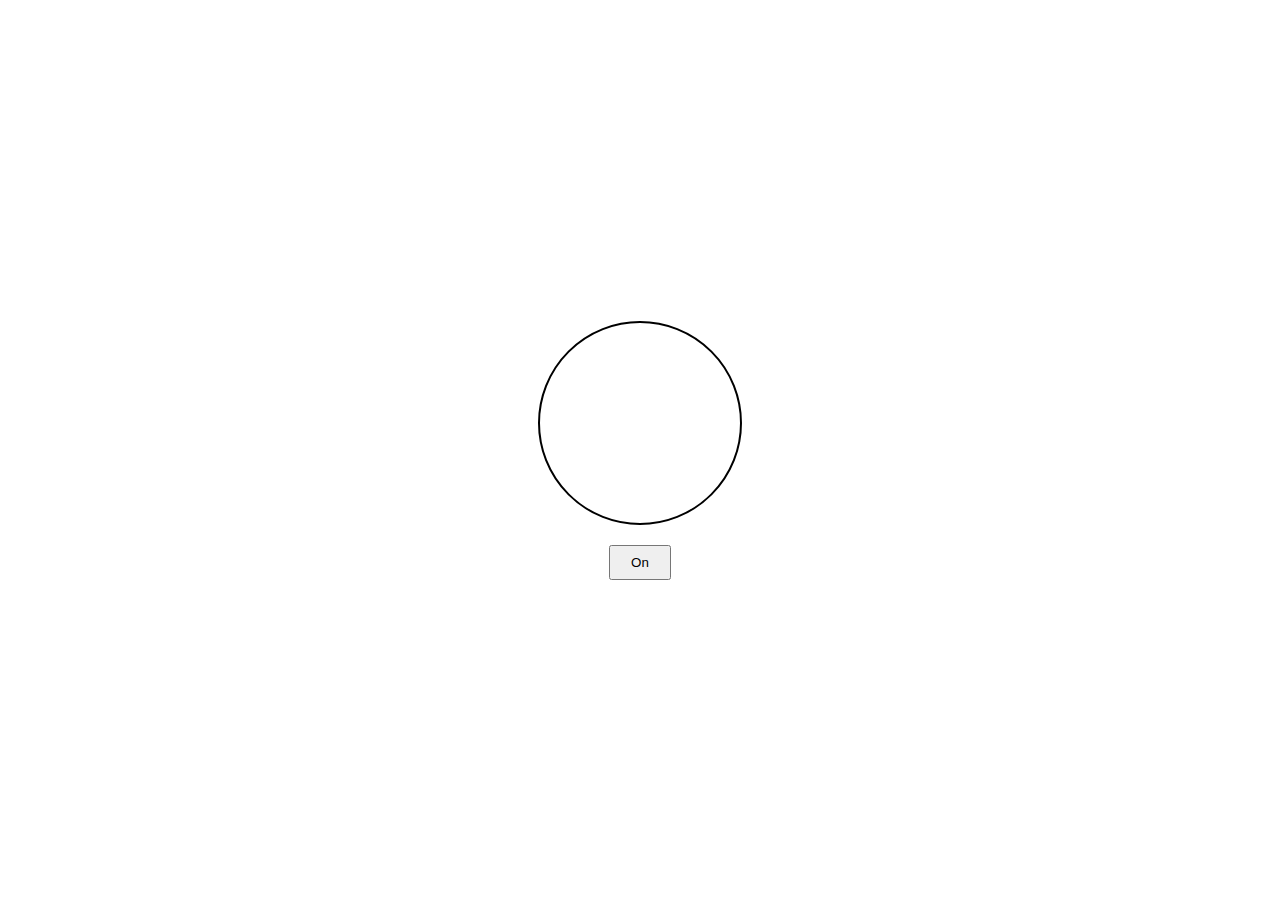
<file: day10/index.html>
<!DOCTYPE html>
<html lang="en">

<head>
    <meta charset="UTF-8">
    <meta name="viewport" content="width=device-width, initial-scale=1.0">
    <title>Document</title>
</head>

<style>
    * {
        font-family: 'Gill Sans', 'Gill Sans MT', Calibri, 'Trebuchet MS', sans-serif;
    }

    html,
    body {
        height: 100%;
        display: flex;
        align-items: center;
        justify-content: center;
        flex-direction: column;
    }

    .bulb {
        height: 200px;
        width: 200px;
        border: 2px solid black;
        border-radius: 50%;
        /* background-color: yellow;
        filter: blur(30px); */
    }

    button {
        padding: 8px 20px;
        cursor: pointer;
        margin-top: 20px;
    }
</style>

<body>

    <!-- <h1>Hii </h1>

   <button>Click me</button> -->

    <div class="bulb"></div>
    <button>On</button>

    <script src="script.js"></script>
</body>

</html>
</file>
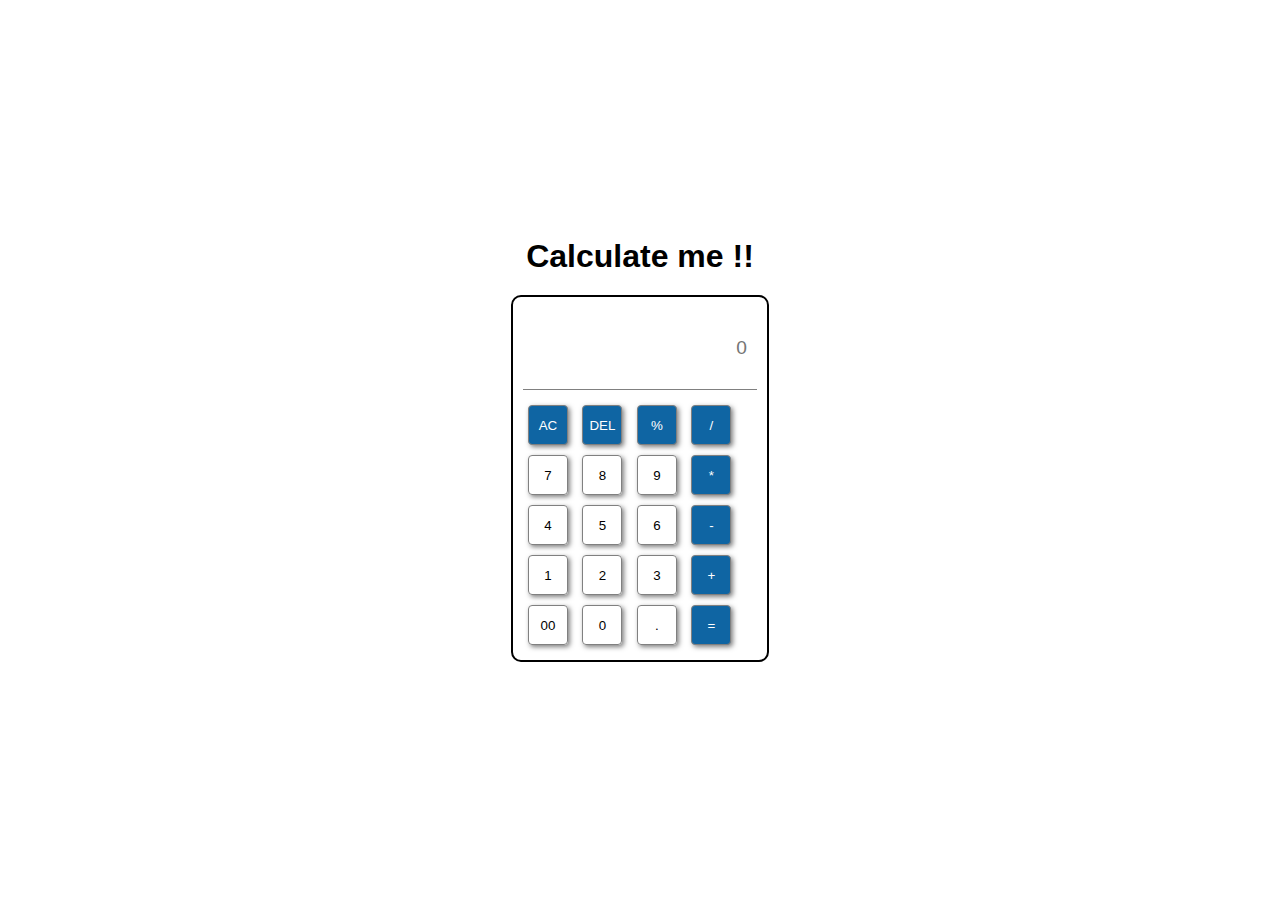
<file: day12/index.html>
<!DOCTYPE html>
<html lang="en">

<head>
    <meta charset="UTF-8">
    <meta name="viewport" content="width=device-width, initial-scale=1.0">
    <title>Document</title>
    <link rel="stylesheet" href="style.css">
</head>

<body>

    <h1>Calculate me !!</h1>

    <main>
        <input type="text" placeholder="0" readonly>

        <div class="row">
            <button class="operator">AC</button>
            <button class="operator">DEL</button>
            <button class="operator">%</button>
            <button class="operator">/</button>
        </div>
        <div class="row">
            <button>7</button>
            <button>8</button>
            <button>9</button>
            <button class="operator">*</button>
        </div>
        <div class="row">
            <button>4</button>
            <button>5</button>
            <button>6</button>
            <button class="operator">-</button>
        </div>
        <div class="row">
            <button>1</button>
            <button>2</button>
            <button>3</button>
            <button class="operator">+</button>
        </div>
        <div class="row">
            <button>00</button>
            <button>0</button>
            <button>.</button>
            <button class="operator">=</button>
        </div>
    </main>


    <script src="script.js"></script>
</body>

</html>
</file>
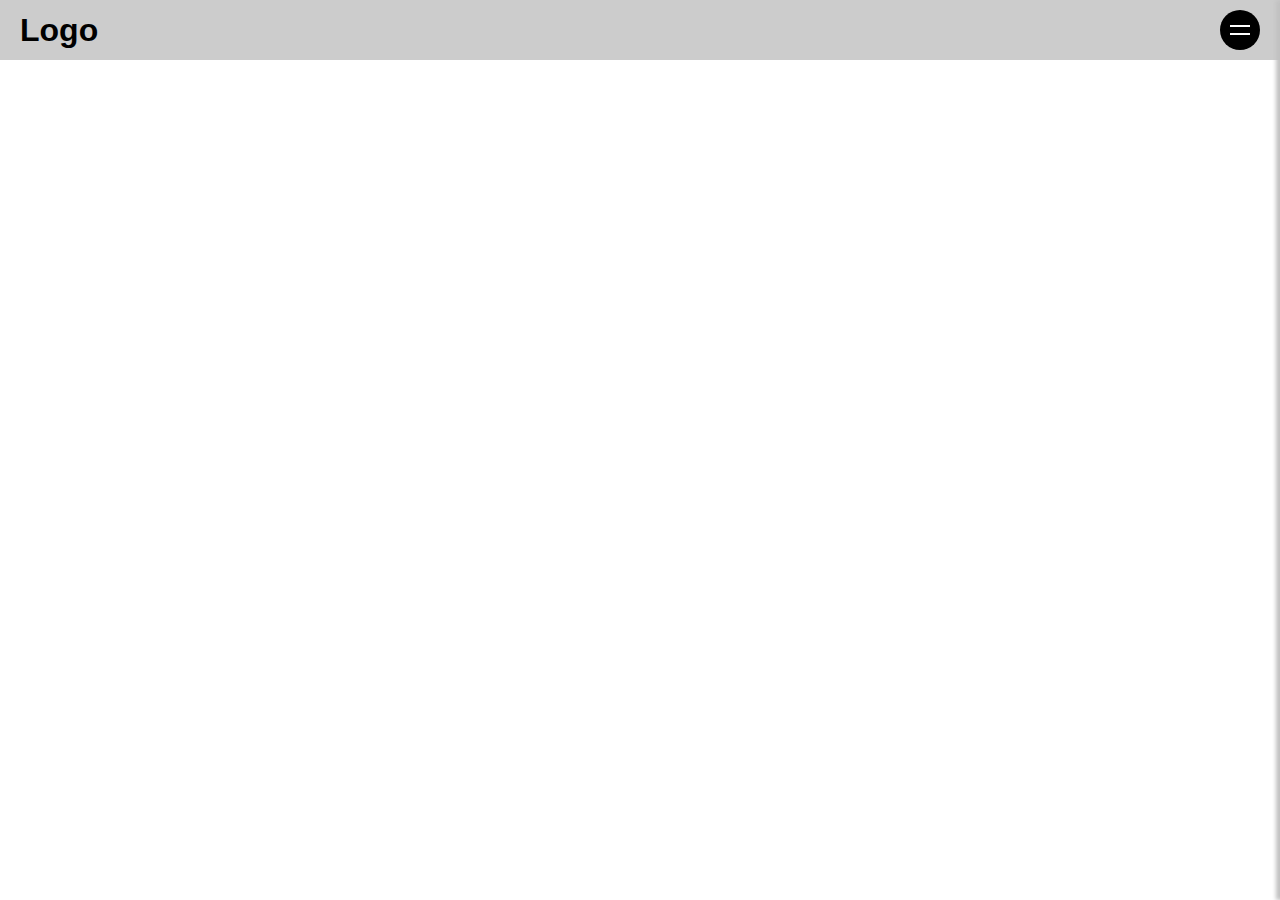
<file: day16/index.html>
<!DOCTYPE html>
<html lang="en">

<head>
    <meta charset="UTF-8">
    <meta name="viewport" content="width=device-width, initial-scale=1.0">
    <title>Document</title>
    <link rel="stylesheet" href="style.css">
</head>

<body>

    <main>
        <nav>
            <h1>Logo</h1>
            <div class="menu">
                <div class="line line1 "></div>
                <div class="line line2 "></div>
            </div>
        </nav>

        <div class="sidebar">
            <li>Home</li>
            <li>About</li>
            <li>Services</li>
            <li>Contact Us</li>
        </div>
    </main>


    <script src="script.js"></script>
</body>

</html>
</file>
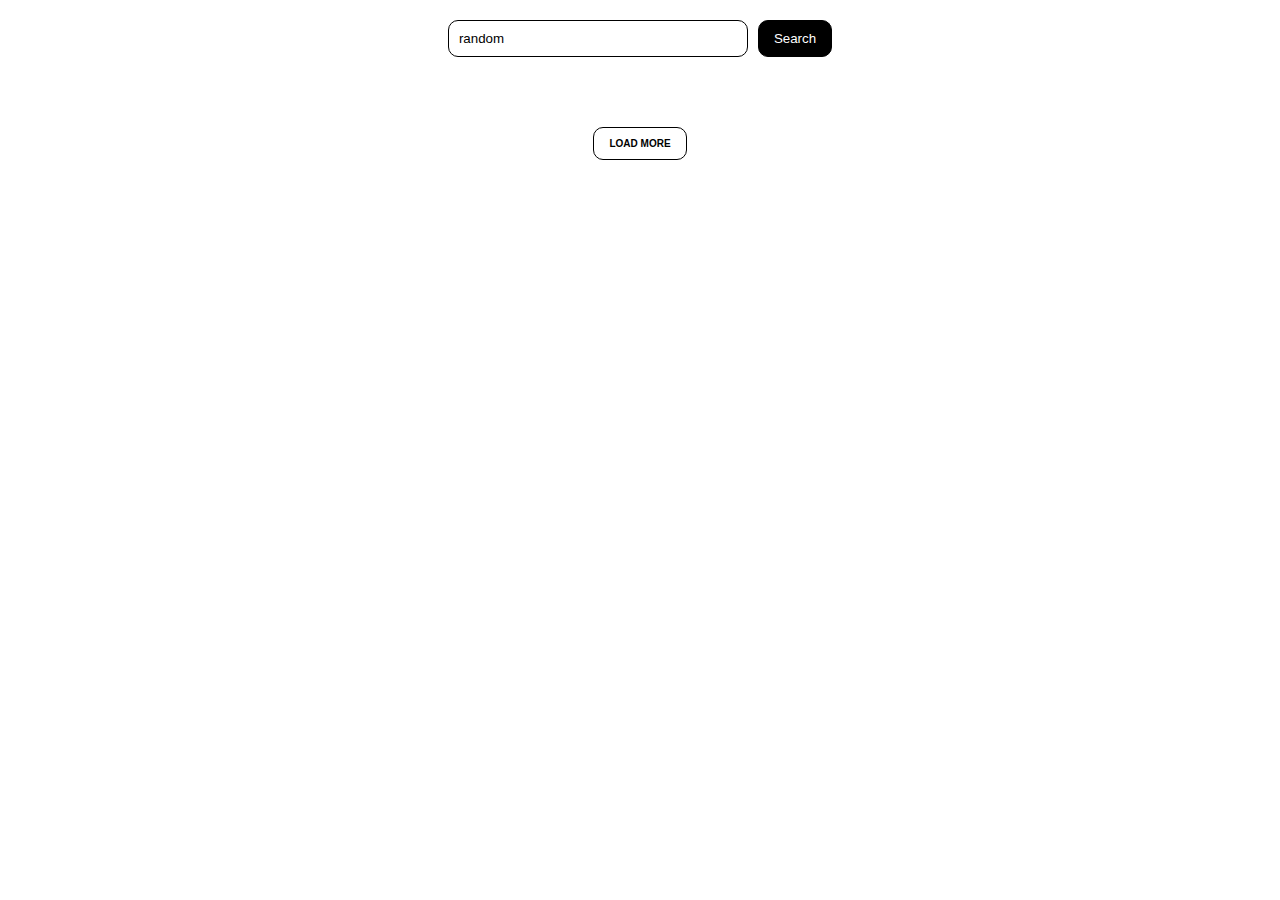
<file: day17/index.html>
<!DOCTYPE html>
<html lang="en">

<head>
    <meta charset="UTF-8">
    <meta name="viewport" content="width=device-width, initial-scale=1.0">
    <title>Document</title>
    <link rel="stylesheet" href="style.css">
</head>

<body>

    <main>

        <form class="form">
            <input type="text" class="inputBox" placeholder="Search..">
            <button type="submit">Search</button>
        </form>

        <div class="image_container">
           
        </div>

        <button class="load_more">Load MOre</button>

    </main>


    <script src="script.js"></script>
</body>

</html>
</file>
<file: day12/style.css>
*{
    margin: 0%;
    padding: 0%;
    box-sizing: border-box;
    font-family: 'Gill Sans', 'Gill Sans MT', Calibri, 'Trebuchet MS', sans-serif;
    user-select: none;
}

html, body{
    height: 100%;
    width: 100%;
    padding: 30px;
    display: flex;
    align-items: center;
    justify-content: center;
    flex-direction: column;
}

main{
    border: 2px solid black;
    border-radius: 10px;
    padding: 10px;
    margin-top: 20px;
    
    input{
        padding: 30px 10px;
        /* width: 400px; */
        font-size: 1.2rem;
        outline: none;
        border: none;
        text-align: right;
        margin-bottom: 10px;
        border-bottom: 1px solid gray;
    }
}


button{
    height: 40px;
    width: 40px;
    border-radius: 4px;
    margin: 5px;
    border: 1px solid gray;
    cursor: pointer;
    background-color: transparent;
    box-shadow: 2px 2px 5px rgb(127, 127, 127);
    transition: all .3s ease;
}

.operator{
    background-color: #0F65A3;
    color: white;
}

button:active{
    scale: 1.1;
}
</file>
<file: day16/style.css>
* {
  margin: 0%;
  padding: 0%;
  box-sizing: border-box;
  font-family: "Gill Sans", "Gill Sans MT", Calibri, "Trebuchet MS", sans-serif;
}

html,
body {
  height: 100%;
  width: 100%;
  overflow-x: hidden;
}

main {
  height: 100%;
  width: 100%;
}

nav {
  background-color: rgb(204, 204, 204);
  padding: 10px 20px;
  display: flex;
  align-items: center;
  justify-content: space-between;
}

.menu {
  height: 40px;
  width: 40px;
  background-color: black;
  border-radius: 50%;
  cursor: pointer;
  display: flex;
  align-items: center;
  justify-content: center;
  flex-direction: column;
  gap: 6px;
  z-index: 99;

  .line {
    height: 2px;
    width: 20px;
    transition: all 0.3s ease;
    background-color: white;
  }
}

.line1.active {
  rotate: 45deg;
  margin-bottom: -8px;
}

.line2.active {
  rotate: -45deg;
}

.sidebar {
  height: 100vh;
  width: 23rem;
  background-color: white;
  position: absolute;
  top: 0%;
  right: 0%;
  transform: translateX(100%);
  transition: all 0.5s ease;
  box-shadow: -4px 0px 4px rgb(193, 193, 193);
  padding: 8rem 4rem;

  li {
    list-style: none;
    font-size: 2.5rem;
    font-weight: bold;
    cursor: pointer;
    margin-top: 1rem;
    position: relative;
    width: fit-content;

    &::after {
      content: "";
      position: absolute;
      height: 2px;
      width: 0%;
      bottom: 0%;
      left: 50%;
      transform: translateX(-50%);
      background-color: black;
      transition: all 0.4s ease;
    }

    &:hover::after {
      width: 100%;
    }
  }
}


.sidebar.active{
    transform: translateX(0%);
}
</file>
<file: day17/style.css>
* {
  margin: 0%;
  padding: 0%;
  box-sizing: border-box;
}

html,
body {
  height: 100%;
  width: 100%;
}

main {
  min-height: 100vh;
  width: 100%;
  padding-bottom: 10px;

  form {
    width: 100%;
    padding: 20px 0;
    display: flex;
    align-items: center;
    justify-content: center;
    gap: 10px;

    input {
      width: 300px;
      padding: 10px;
      outline: none;
      border-radius: 10px;
      border: 1px solid black;
    }

    button {
      padding: 10px 15px;
      cursor: pointer;
      border-radius: 10px;
      border: 1px solid black;
      background-color: black;
      color: white;
      transition: all 0.3s ease;

      &:active {
        scale: 0.9;
      }
    }
  }

  .image_container {
    height: 100%;
    width: 100%;
    padding-top: 30px;
    padding-left: 40px;
    padding-right: 40px;
    display: grid;
    grid-template-columns: auto auto auto;

    .image {
      padding: 7px;

      img {
        width: 100%;
        height: 300px;
        border-radius: 15px;
        object-fit: cover;
      }
    }
  }
}

.load_more {
  padding: 10px 15px;
  display: block;
  margin: auto;
  margin-top: 20px;
  cursor: pointer;
  background-color: transparent;
  border-radius: 10px;
  border: 1px solid black;
  font-weight: 600;
  text-transform: uppercase;
  font-size: 10px;
  transition: all 0.3s ease;

  &:active {
    scale: 0.9;
  }
}
</file>
